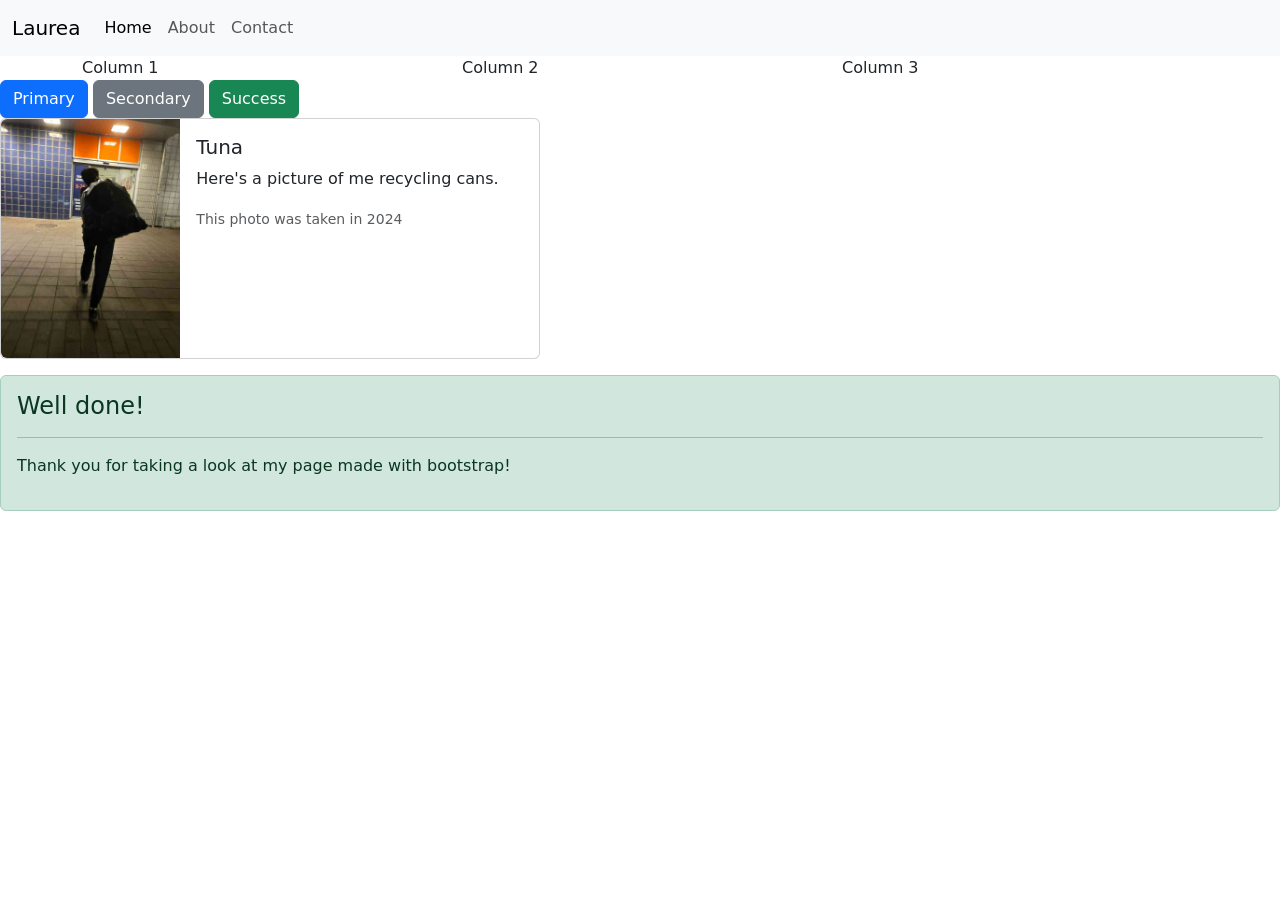
<file: index.html>
<!doctype html>
<html lang="en">
<head>
    <meta charset="UTF-8">
    <meta name="viewport" content="width=device-width, initial-scale=1.0">
    <title>Bootstrap demo</title>

<!-- Bootstrap CSS -->
<link href="https://cdn.jsdelivr.net/npm/bootstrap@5.3.2/dist/css/bootstrap.min.css" rel="stylesheet">

<!-- Bootstrap JavaScript -->
 <script src="https://cdn.jsdelivr.net/npm/bootstrap@5.3.2/dist/js/bootstrap.bundle.min.js"></script>
</head>
<!-- Bootstrap Task 1 -->
<body>
    <nav class="navbar navbar-expand-lg navbar-light bg-light">
        <div class="container-fluid">
            <a class="navbar-brand" href="https://www.laurea.fi/">Laurea</a>
            <button class="navbar-toggler" type="button" data-bs-toggle="collapse" data-bs-target="#navbarNav" aria-controls="navbarNav" aria-expanded="false" aria-label="Toggle navigation">
                <span class="navbar-toggler-icon"></span>
            </button>
            <div class="collapse navbar-collapse" id="navbarNav">
                <ul class="navbar-nav me-auto mb-2 mb-lg-0">
                    <li class="nav-item"><a class="nav-link active" aria-current="page" href="#">Home</a></li>
                    <li class="nav-item"><a class="nav-link" href="#">About</a></li>
                    <li class="nav-item"><a class="nav-link" href="#">Contact</a></li>
                </ul>
            </div>
        </div>
    </nav>
<!--Bootstrap Task 2-->
<div class="container">
    <div class="row">
        <div class="col-md-4 col-12">Column 1</div>
        <div class="col-md-4 col-12">Column 2</div>
        <div class="col-md-4 col-12">Column 3</div>
    </div>
</div>
<!--Bootstrap Task 3-->
<button class="btn btn-primary">Primary</button>
<button class="btn btn-secondary">Secondary</button>
<button class="btn btn-success">Success</button>
<!--Bootstrap Task 4-->
<div class="card mb-3" style="max-width: 540px;">
  <div class="row g-0">
    <div class="col-md-4">
      <img src="./WS_06/IMG-20241010-WA0001.jpg" class="img-fluid rounded-start" alt="Image of me recycling cans">
    </div>
    <div class="col-md-8">
      <div class="card-body">
        <h5 class="card-title">Tuna</h5>
        <p class="card-text">Here's a picture of me recycling cans.</p>
        <p class="card-text"><small class="text-body-secondary">This photo was taken in 2024</small></p>
      </div>
    </div>
  </div>
</div>
<!--Bootstrap Task 5-->
<div class="alert alert-success" role="alert">
    <h4 class="alert-heading">Well done!</h4>
    <hr>
    <p>Thank you for taking a look at my page made with bootstrap!</p>
</div>
</body>
</html>
</file>
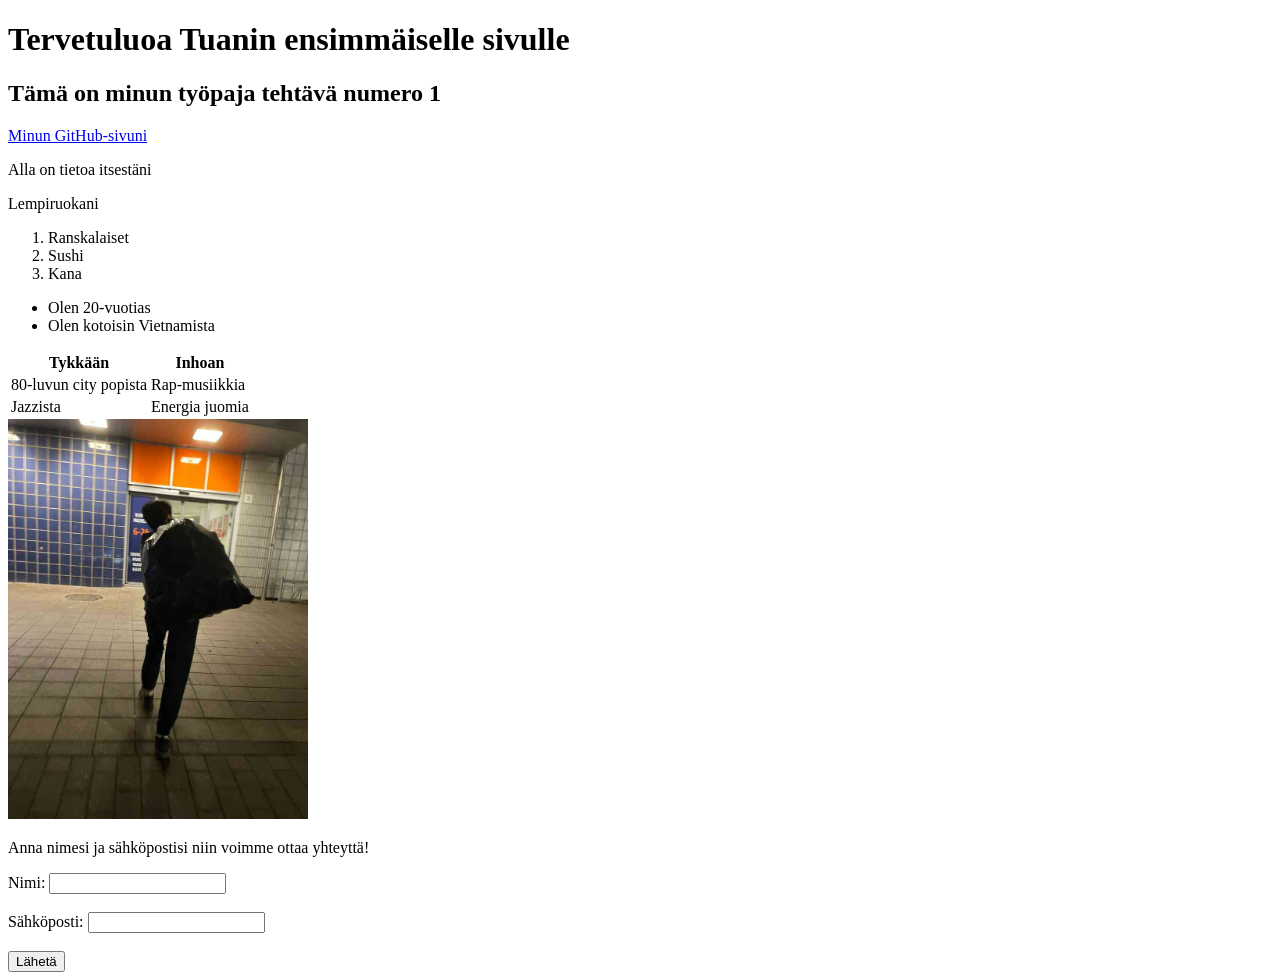
<file: WS_01/index.html>
<!DOCTYPE html>
<html lang="en">
<head>
    <meta charset="UTF-8">
    <meta name="viewport" content="width=device-width, initial-scale=1.0">
    <title>html harjoitus 01</title>
</head>
<body>
    <h1>Tervetuluoa Tuanin ensimmäiselle sivulle</h1>
    <h2>Tämä on minun työpaja tehtävä numero 1</h2>
    <a href="https://github.com/tyuuna/Website_Development_2026">Minun GitHub-sivuni</a>
    <p>Alla on tietoa itsestäni</p>
    <p>Lempiruokani</p>
    <ol>
        <li>Ranskalaiset</li>
        <li>Sushi</li>
        <li>Kana</li>
    </ol>
    <ul>
        <li>Olen 20-vuotias</li>
        <li>Olen kotoisin Vietnamista</li>
    </ul>
<table>
    <tr>
        <th>Tykkään</th>
        <th>Inhoan</th>
    </tr>
    <tr>
        <td>80-luvun city popista</td>
        <td>Rap-musiikkia</td>
    </tr>
    <tr>
        <td>Jazzista</td>
        <td>Energia juomia</td>
    </tr>
    </table>
    <img src="IMG-20241010-WA0001.jpg" alt="Kuva itsestäni" width="300" height="400">
    <p>Anna nimesi ja sähköpostisi niin voimme ottaa yhteyttä!</p>
<form>
    <label for="name">Nimi:</label>
    <input type="text" id="name" name="name"><br><br>
    <label for="email">Sähköposti:</label>
    <input type="email" id="email" name="email"><br><br>
    <input type="submit" value="Lähetä">
    </form>
</body>
</html>
</file>
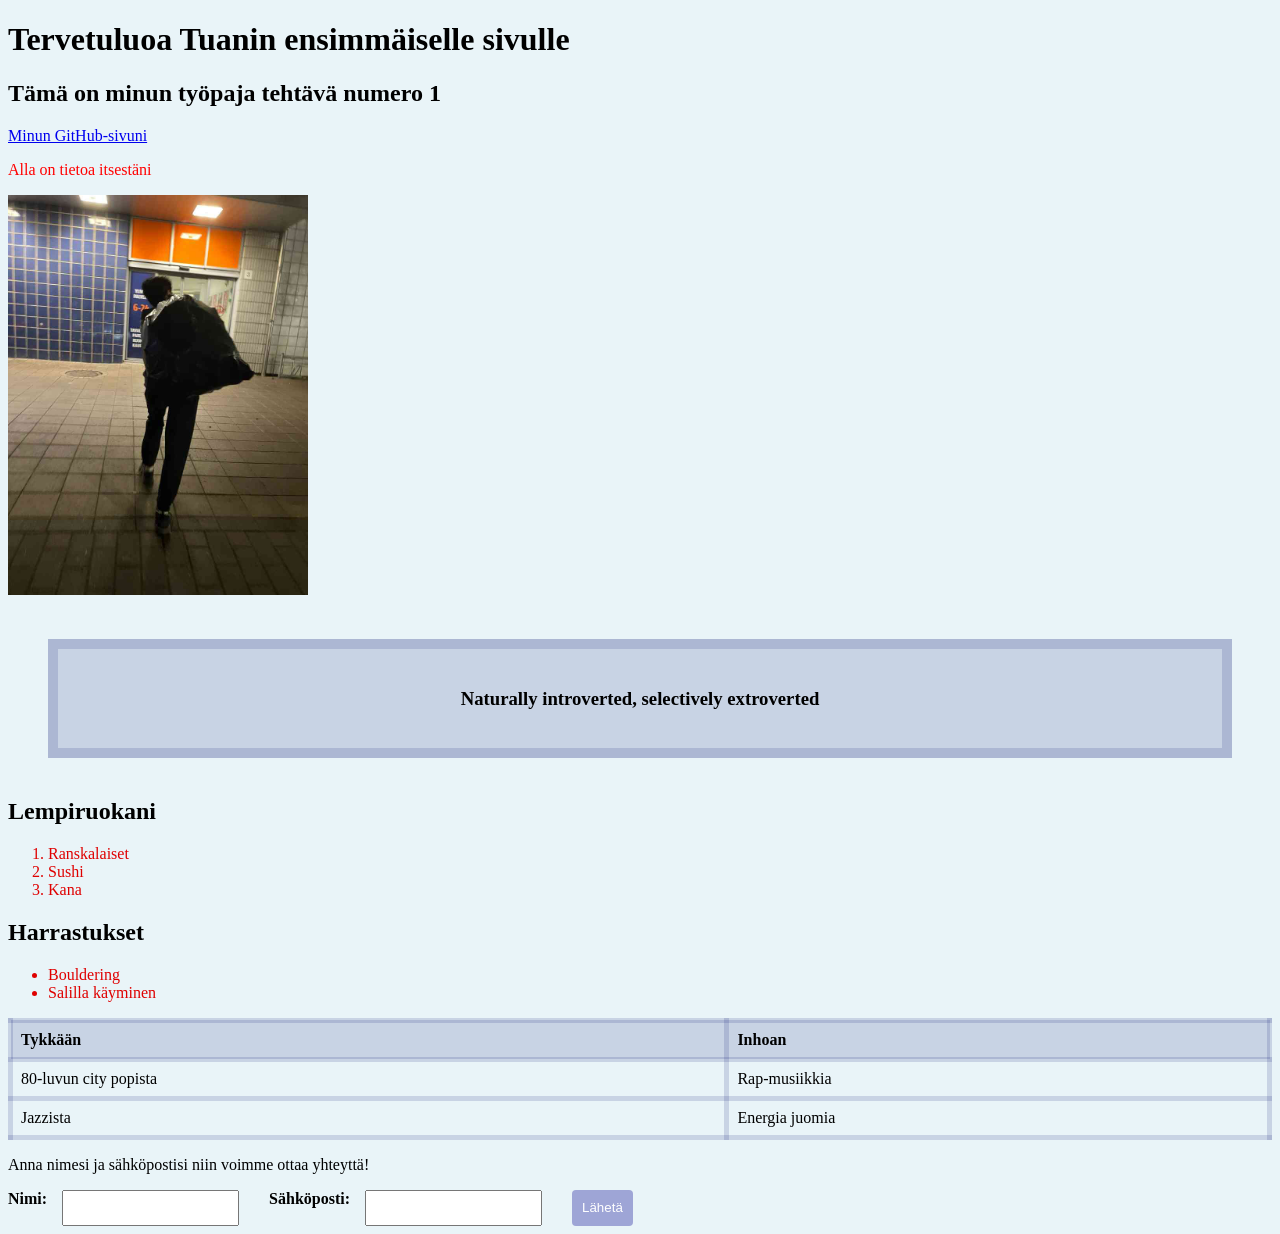
<file: WS_02/index.html>
<!DOCTYPE html>
<html lang="en">
<head>
    <meta charset="UTF-8">
    <meta name="viewport" content="width=device-width, initial-scale=1.0">
    <title>html harjoitus 01</title>
    <!--WORKSHOP 2 TASK 2-->
    <link rel="stylesheet" href="style.css">
    <!--WORKSHOP 2 TASK 1-->
    <style>
        li {
            color: rgb(223, 0, 0);
        }
    </style>
</head>
<body>
    <h1>Tervetuluoa Tuanin ensimmäiselle sivulle</h1>
    <h2>Tämä on minun työpaja tehtävä numero 1</h2>
    <a href="https://github.com/tyuuna/Website_Development_2026">Minun GitHub-sivuni</a>
    <p style="color: red;">Alla on tietoa itsestäni</p>
    <img src="IMG-20241010-WA0001.jpg" alt="Kuva itsestäni" width="300" height="400">
    <div class="content-box">
        <h3>Naturally introverted, selectively extroverted</h3>
    </div>
    <h2>Lempiruokani</h2>
    <ol>
        <li>Ranskalaiset</li>
        <li>Sushi</li>
        <li>Kana</li>
    </ol>
    <h2>Harrastukset</h2>
    <ul>
        <li>Bouldering</li>
        <li>Salilla käyminen</li>
    </ul>
<table>
    <tr>
        <th>Tykkään</th>
        <th>Inhoan</th>
    </tr>
    <tr>
        <td>80-luvun city popista</td>
        <td>Rap-musiikkia</td>
    </tr>
    <tr>
        <td>Jazzista</td>
        <td>Energia juomia</td>
    </tr>
    </table>
    <p>Anna nimesi ja sähköpostisi niin voimme ottaa yhteyttä!</p>
<form>
    <label for="name">Nimi:</label>
    <input type="text" id="name" name="name"><br><br>
    <label for="email">Sähköposti:</label>
    <input type="email" id="email" name="email"><br><br>
    <input type="submit" value="Lähetä">
    </form>
</body>
</html>
</file>
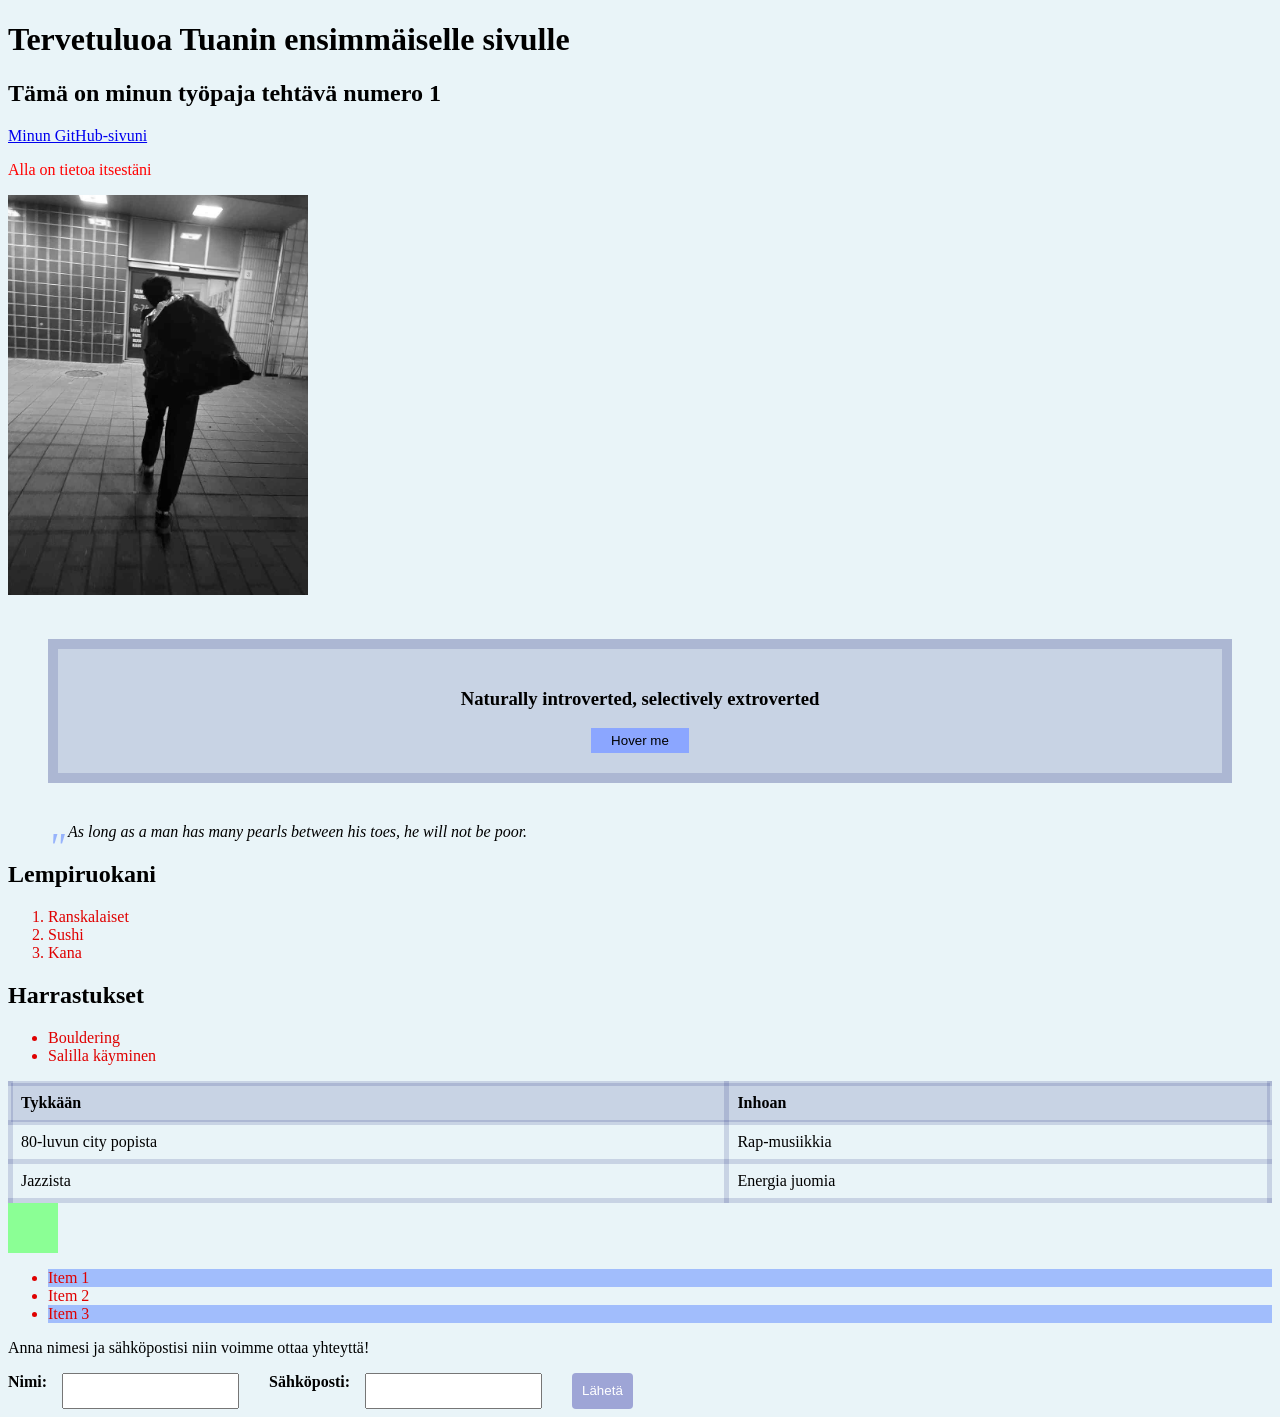
<file: WS_03/index.html>
<!DOCTYPE html>
<html lang="en">
<head>
    <meta charset="UTF-8">
    <meta name="viewport" content="width=device-width, initial-scale=1.0">
    <title>html harjoitus 01</title>
    <!--WORKSHOP 2 TASK 2-->
    <link rel="stylesheet" href="style.css">
    <!--WORKSHOP 2 TASK 1-->
    <style>
        li {
            color: rgb(223, 0, 0);
        }
    </style>
</head>
<body>
    <h1>Tervetuluoa Tuanin ensimmäiselle sivulle</h1>
    <h2>Tämä on minun työpaja tehtävä numero 1</h2>
    <a href="https://github.com/tyuuna/Website_Development_2026">Minun GitHub-sivuni</a>
    <p style="color: red;">Alla on tietoa itsestäni</p>
    <img src="IMG-20241010-WA0001.jpg" alt="Kuva itsestäni" width="300" height="400" class="filter-image">
    <div class="content-box">
        <h3>Naturally introverted, selectively extroverted</h3>
        <button class="transition-button">Hover me</button>
    </div>
    <blockquote class="quote">
        As long as a man has many pearls between his toes, he will not be poor.
        </blockquote>
    <h2>Lempiruokani</h2>
    <ol>
        <li>Ranskalaiset</li>
        <li>Sushi</li>
        <li>Kana</li>
    </ol>
    <h2>Harrastukset</h2>
    <ul>
        <li>Bouldering</li>
        <li>Salilla käyminen</li>
    </ul>
<table>
    <tr>
        <th>Tykkään</th>
        <th>Inhoan</th>
    </tr>
    <tr>
        <td>80-luvun city popista</td>
        <td>Rap-musiikkia</td>
    </tr>
    <tr>
        <td>Jazzista</td>
        <td>Energia juomia</td>
    </tr>
    </table>
<div class="animation-box"></div>
<ul class="pseudo-list">
    <li>Item 1</li>
    <li>Item 2</li>
    <li>Item 3</li>
</ul>
    <p>Anna nimesi ja sähköpostisi niin voimme ottaa yhteyttä!</p>
<form>
    <label for="name">Nimi:</label>
    <input type="text" id="name" name="name"><br><br>
    <label for="email">Sähköposti:</label>
    <input type="email" id="email" name="email"><br><br>
    <input type="submit" value="Lähetä">
    </form>
</body>
</html>
</file>
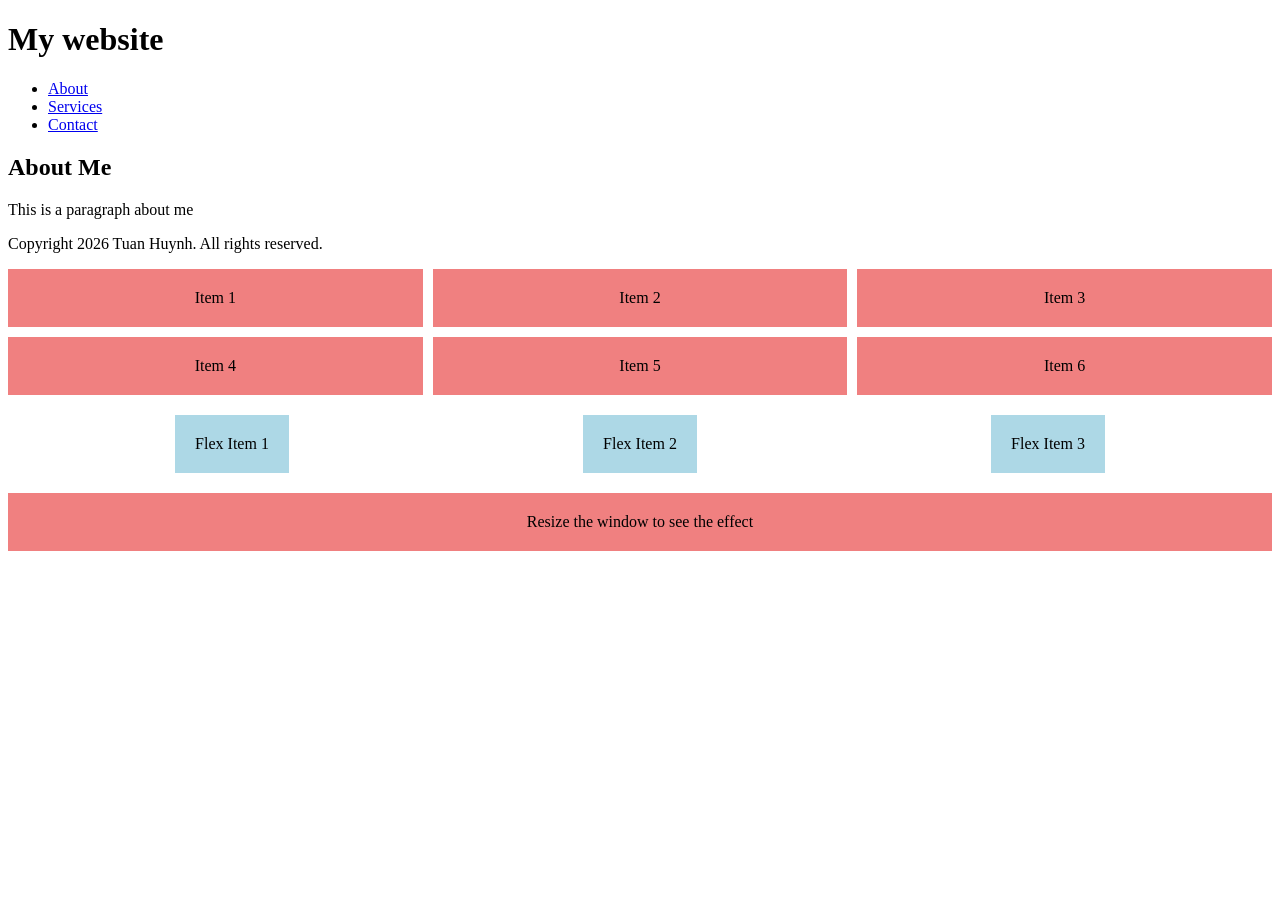
<file: WS_04/index.html>
<!DOCTYPE html>
<html lang="en">
<head>
    <meta charset="UTF-8">
    <meta name="viewport" content="width=device-width, initial-scale=1.0">
    <title>html harjoitus 04</title>
</head>
<!--WORKSHOP 4 TASK 1-->
<body>
    <header>
        <h1>My website</h1>
        <nav>
            <ul>
                <li><a href="#about">About</a></li>
                <li><a href="#services">Services</a></li>
                <li><a href="#contact">Contact</a></li>
            </ul>
        </nav>
    </header>
    <main>
        <section id="about">
            <h2>About Me</h2>
            <p>This is a paragraph about me</p>
        </section>
    </main>
<!--WORKSHOP 4 TASK 2-->
    <footer>
        <p>Copyright 2026 Tuan Huynh. All rights reserved.</p>
    </footer>
    <div class="grid-container">
        <div class="grid-item">Item 1</div>
        <div class="grid-item">Item 2</div>
        <div class="grid-item">Item 3</div>
        <div class="grid-item">Item 4</div>
        <div class="grid-item">Item 5</div>
        <div class="grid-item">Item 6</div>
    </div>
    <link rel="stylesheet" href="style.css">
<!--WORKSHOP 4 TASK 3-->
    <div class="flex-container">
        <div class="flex-item">Flex Item 1</div>
        <div class="flex-item">Flex Item 2</div>
        <div class="flex-item">Flex Item 3</div>
    </div>
<!--WORKSHOP 4 TASK 4-->
    <div class="responsive-box">Resize the window to see the effect</div>
</body>
</html>
</file>
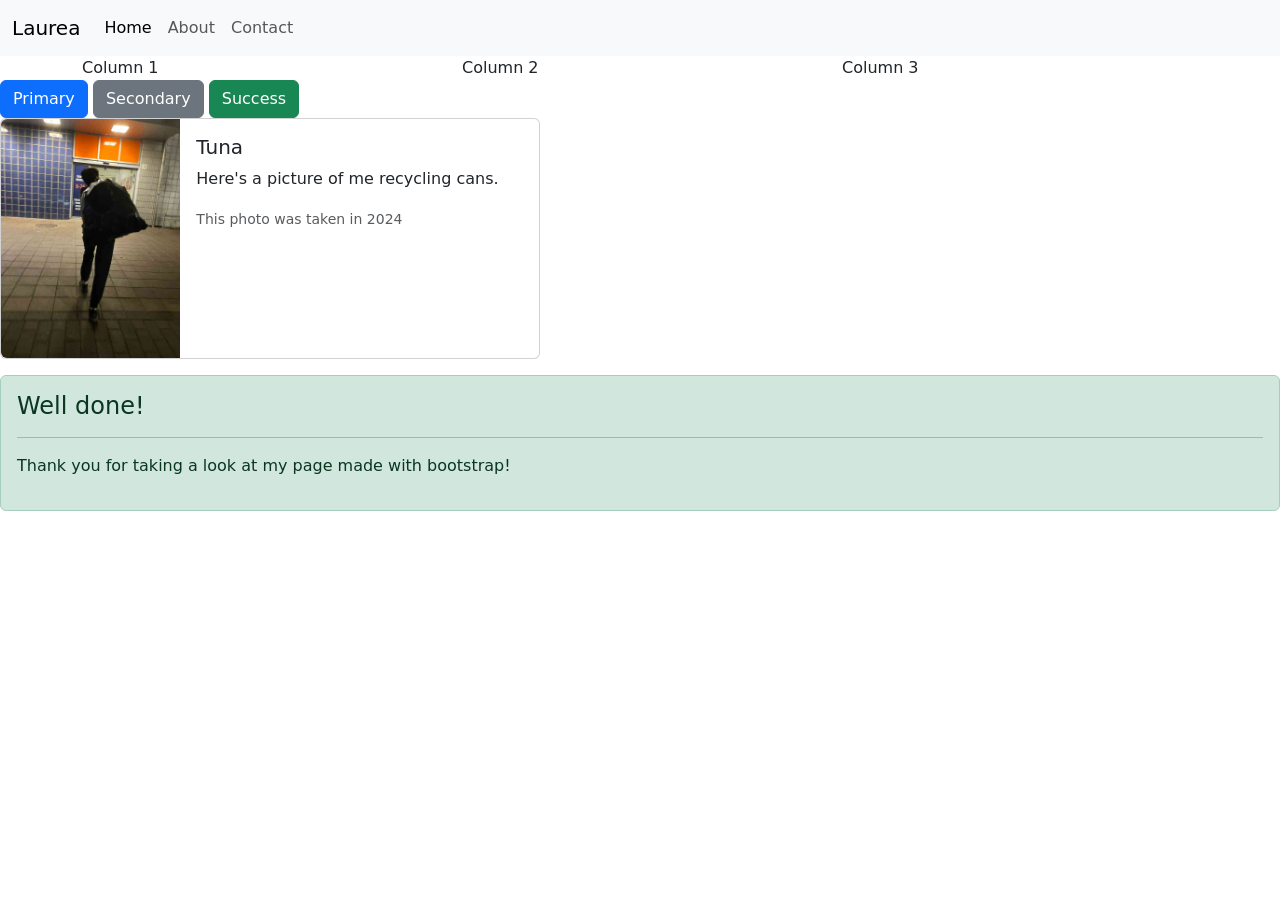
<file: WS_06/index.html>
<!doctype html>
<html lang="en">
<head>
    <meta charset="UTF-8">
    <meta name="viewport" content="width=device-width, initial-scale=1.0">
    <title>Bootstrap demo</title>

<!-- Bootstrap CSS -->
<link href="https://cdn.jsdelivr.net/npm/bootstrap@5.3.2/dist/css/bootstrap.min.css" rel="stylesheet">

<!-- Bootstrap JavaScript -->
 <script src="https://cdn.jsdelivr.net/npm/bootstrap@5.3.2/dist/js/bootstrap.bundle.min.js"></script>
</head>
<!-- Bootstrap Task 1 -->
<body>
    <nav class="navbar navbar-expand-lg navbar-light bg-light">
        <div class="container-fluid">
            <a class="navbar-brand" href="https://www.laurea.fi/">Laurea</a>
            <button class="navbar-toggler" type="button" data-bs-toggle="collapse" data-bs-target="#navbarNav" aria-controls="navbarNav" aria-expanded="false" aria-label="Toggle navigation">
                <span class="navbar-toggler-icon"></span>
            </button>
            <div class="collapse navbar-collapse" id="navbarNav">
                <ul class="navbar-nav me-auto mb-2 mb-lg-0">
                    <li class="nav-item"><a class="nav-link active" aria-current="page" href="#">Home</a></li>
                    <li class="nav-item"><a class="nav-link" href="#">About</a></li>
                    <li class="nav-item"><a class="nav-link" href="#">Contact</a></li>
                </ul>
            </div>
        </div>
    </nav>
<!--Bootstrap Task 2-->
<div class="container">
    <div class="row">
        <div class="col-md-4 col-12">Column 1</div>
        <div class="col-md-4 col-12">Column 2</div>
        <div class="col-md-4 col-12">Column 3</div>
    </div>
</div>
<!--Bootstrap Task 3-->
<button class="btn btn-primary">Primary</button>
<button class="btn btn-secondary">Secondary</button>
<button class="btn btn-success">Success</button>
<!--Bootstrap Task 4-->
<div class="card mb-3" style="max-width: 540px;">
  <div class="row g-0">
    <div class="col-md-4">
      <img src="./IMG-20241010-WA0001.jpg" class="img-fluid rounded-start" alt="Image of me recycling cans">
    </div>
    <div class="col-md-8">
      <div class="card-body">
        <h5 class="card-title">Tuna</h5>
        <p class="card-text">Here's a picture of me recycling cans.</p>
        <p class="card-text"><small class="text-body-secondary">This photo was taken in 2024</small></p>
      </div>
    </div>
  </div>
</div>
<!--Bootstrap Task 5-->
<div class="alert alert-success" role="alert">
    <h4 class="alert-heading">Well done!</h4>
    <hr>
    <p>Thank you for taking a look at my page made with bootstrap!</p>
</div>
</body>
</html>
</file>
<file: WS_02/style.css>
body {
    background-color: rgba(173, 216, 230, 0.267);
}

h1 {
    font-size: 2em;
}

.content-box {
    padding: 20px;
    margin: 40px;
    background-color: #131a7927;
    border: 10px solid #131a7927;
    text-align: center;
}

table {
    width: 100%;
    border-collapse: collapse;
}
    th, td {
        border: 5px solid #131a7927;
        padding: 8px;
        text-align: left;
    }
    
    th {
        background-color: #131a7927;
    }

    form {
        display: flex;
        flex-direction: row;
        gap: 15px;
    }

    label {
        font-weight: bold;
    }

    input [type="text"], input [type="email"] {
        padding: 8px;
        border: 1px solid #ddd;
        border-radius: 4px;
    }

    input[type="submit"] {
        background-color: #4c4eaf7a;
        color: white;
        padding: 10px;
        border: none;
        border-radius: 4px;
        cursor: pointer;
    }

    input[type="submit"]:hover {
        background-color: #0a0d3fad;
    }
</file>
<file: WS_03/style.css>
body {
    background-color: rgba(173, 216, 230, 0.267);
}

h1 {
    font-size: 2em;
}

.content-box {
    padding: 20px;
    margin: 40px;
    background-color: #131a7927;
    border: 10px solid #131a7927;
    text-align: center;
}

table {
    width: 100%;
    border-collapse: collapse;
}
    th, td {
        border: 5px solid #131a7927;
        padding: 8px;
        text-align: left;
    }
    
    th {
        background-color: #131a7927;
    }

    form {
        display: flex;
        flex-direction: row;
        gap: 15px;
    }

    label {
        font-weight: bold;
    }

    input [type="text"], input [type="email"] {
        padding: 8px;
        border: 1px solid #ddd;
        border-radius: 4px;
    }

    input[type="submit"] {
        background-color: #4c4eaf7a;
        color: white;
        padding: 10px;
        border: none;
        border-radius: 4px;
        cursor: pointer;
    }

    input[type="submit"]:hover {
        background-color: #0a0d3fad;
    }

.transition-button {
    background-color: rgb(139, 166, 255);
    padding: 5px 20px;
    border: none;
    cursor: pointer;
    transition: background-color 0.3s ease;
}

    .transition-button:hover {
    background-color: rgb(102, 102, 243);
}

.animation-box {
    width: 50px;
    height: 50px;
    background-color: rgb(139, 255, 149);
    position: relative;
    animation: move 6s infinite alternate;
}

@keyframes move {
    from {
        left: 0;
    }
    to {
        left: 1000px;
    }
}

.pseudo-list li:nth-child(odd) {
    background-color: #4e7dff77;
}
    .pseudolist li:nth-child(even) {
    background-color: #e6e6e6;
}

.filter-image {
    filter: grayscale(100%);
    transition: filter 0.3s ease;
}
    .filter-image:hover {
    filter: grayscale(0%);
}

.quote {
    position: relative;
    padding-left: 20px;
    font-style: italic;
}

    .quote::before {
        content: '"';
        font-size: 40px;
        position: absolute;
        left: 0;
        top: 0;
        color: rgba(77, 119, 255, 0.527);
    }
</file>
<file: WS_04/style.css>
.grid-container {
    display: grid;
    grid-template-columns: repeat(3, 1fr);
    grid-gap: 10px;
}

.grid-item {
    background-color: lightcoral;
    padding: 20px;
    text-align: center;
}

.flex-container {
    display: flex;
    justify-content: space-around;
    align-items: center;
    padding: 20px;
}

.flex-item {
    background-color: lightblue;
    padding: 20px;
    text-align: center;
}

.responsive-box {
    padding: 20px;
    text-align: center;
}

@media (max-width: 800px) {
    .responsive-box {
        background-color: lightblue;
    }
}

@media (min-width: 801px) {
    .responsive-box {
        background-color: lightcoral;
    }
}
</file>
